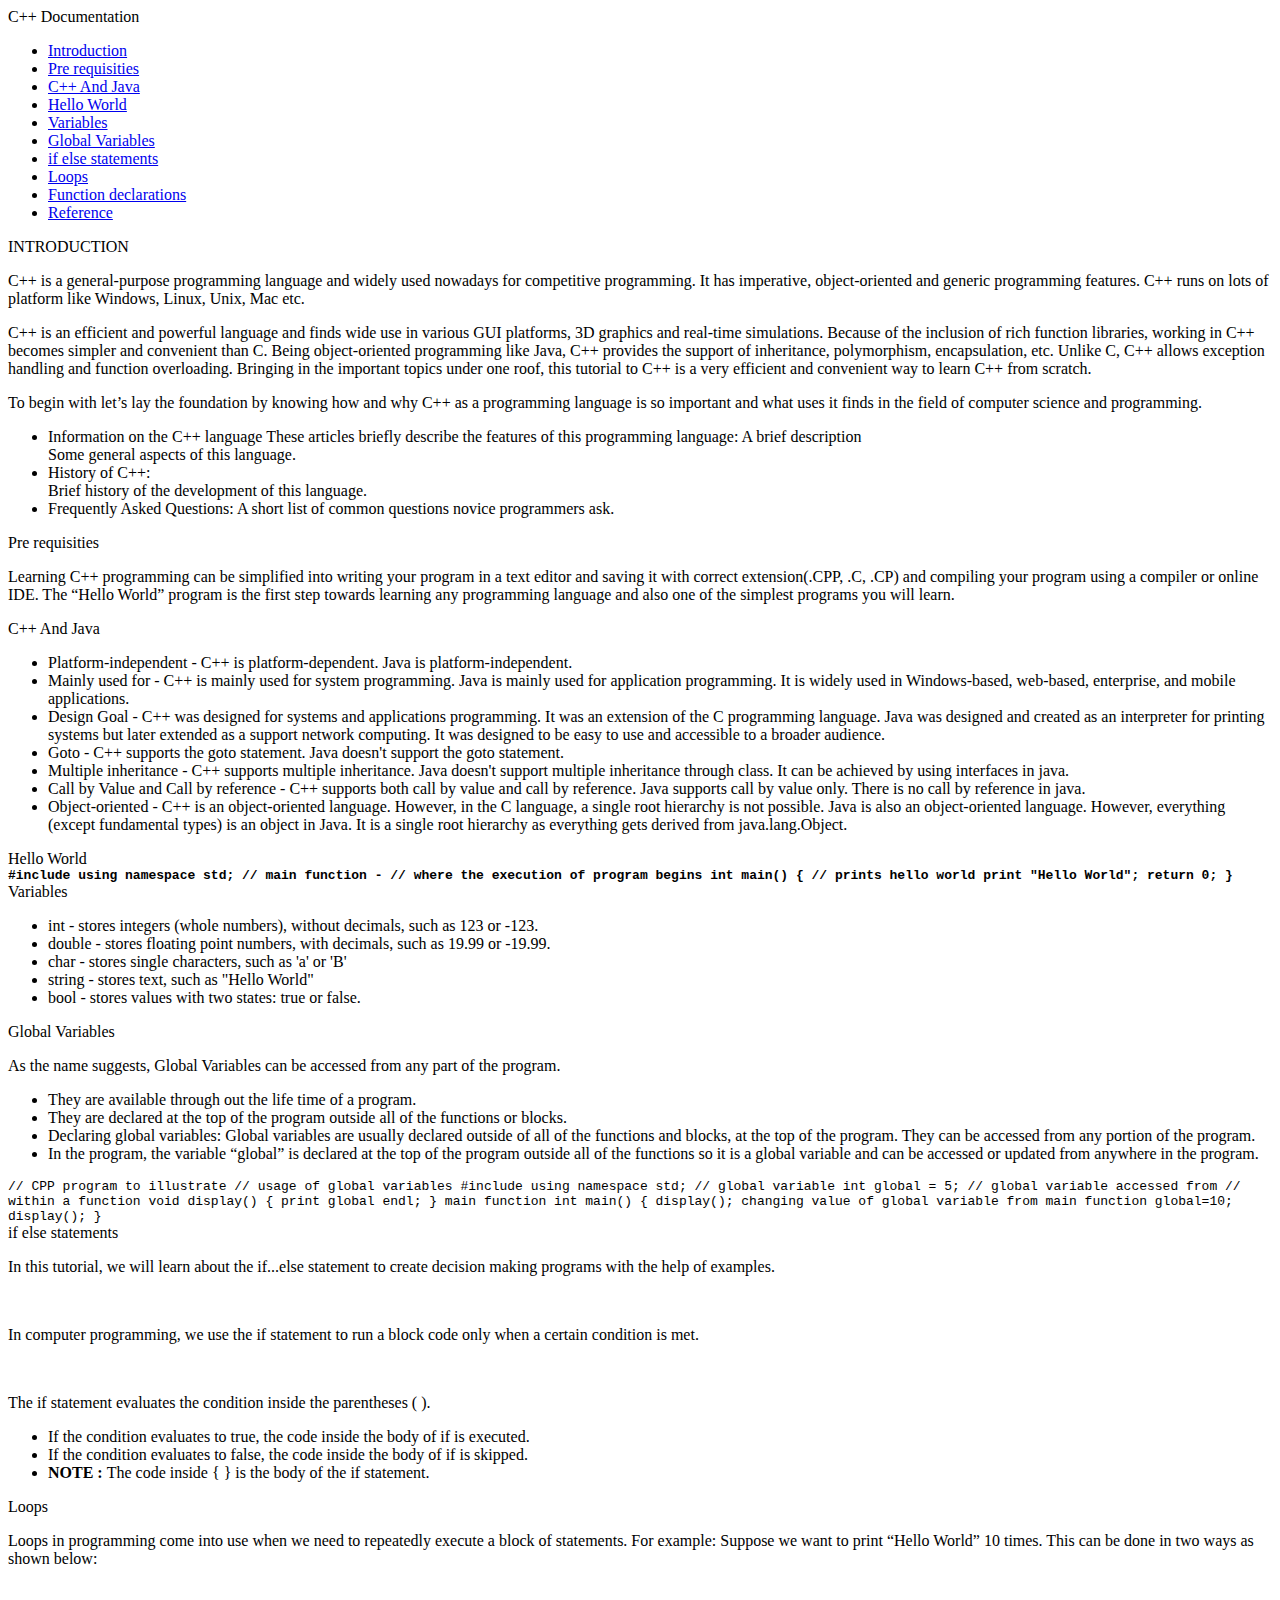
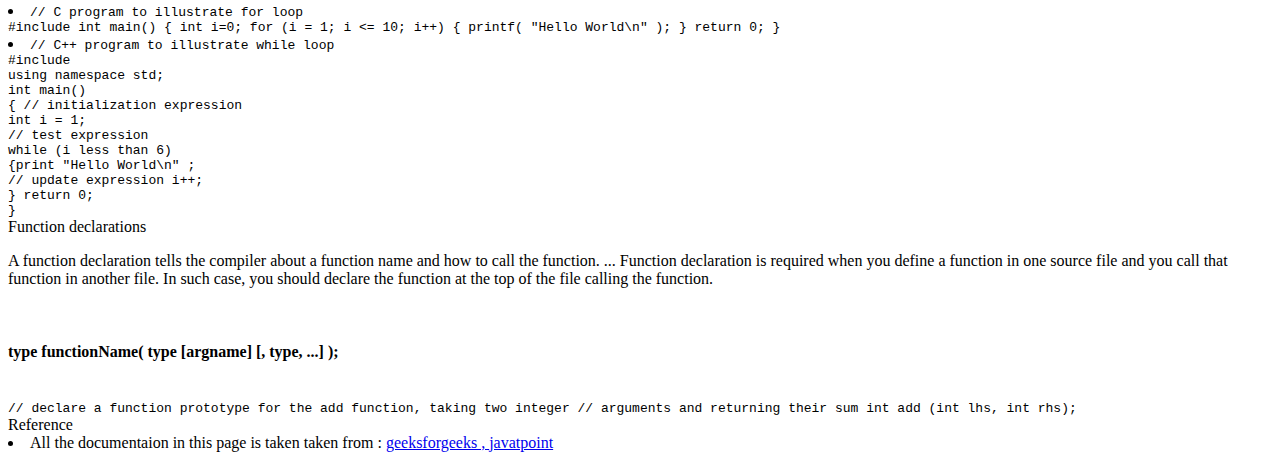
<file: documentation_page/index.html>
<html>
    <head>
    <title>Technical Documentation Page</title>
<link rel="stylesheet" href="C:\Users\manikittu\OneDrive\Desktop\freeCodeCamp\documentation_page\index.css">
<script src="https://cdn.freecodecamp.org/testable-projects-fcc/v1/bundle.js"></script>
</head>
    
    <nav id="navbar">
        <header>C++ Documentation</header>
        <ul>
            <li><a href="#INTRODUCTION" class="nav-link">Introduction</a></li>
            <li><a href="#Pre_requisities" class="nav-link">Pre requisities</a></li>
            <li><a href="#C++_And_Java" class="nav-link">C++ And Java</a></li>
            <li><a href="#Hello_World" class="nav-link">Hello World</a></li>
            <li><a href="#Variables" class="nav-link">Variables</a></li>
            <li><a href="#Global_Variables" class="nav-link">Global Variables</a></li>
            <li><a href="#if_else_statements" class="nav-link">if else statements</a></li>
            <li><a href="#Loops" class="nav-link">Loops</a></li>
            <li><a href="#Function_declarations" class="nav-link">Function declarations</a></li>
            <li><a href="#Reference" class="nav-link">Reference</a></li>
        </ul>
    </nav>


    <main id="main-doc">
        <section class="main-section" id="INTRODUCTION">
        <header>INTRODUCTION</header>
        <article>
            <p>C++ is a general-purpose programming language and widely used nowadays for competitive programming. It has imperative,
            object-oriented and generic programming features. C++ runs on lots of platform like Windows, Linux, Unix, Mac etc.</p>
            <p>C++ is an efficient and powerful language and finds wide use in various GUI platforms, 3D graphics and real-time
            simulations. Because of the inclusion of rich function libraries, working in C++ becomes simpler and convenient than C.
            Being object-oriented programming like Java, C++ provides the support of inheritance, polymorphism, encapsulation, etc.
            Unlike C, C++ allows exception handling and function overloading. Bringing in the important topics under one roof, this
            tutorial to C++ is a very efficient and convenient way to learn C++ from scratch.</p>
            <p>To begin with let’s lay the foundation by knowing how and why C++ as a programming language is so important and what
            uses it finds in the field of computer science and programming.</p>
            <ul>
                <li>Information on the C++ language
                These articles briefly describe the features of this programming language:
                A brief description<br>
                Some general aspects of this language.
            </li>
            <li>History of C++:<br>
            Brief history of the development of this language.
            </li>
            <li>Frequently Asked Questions:
            A short list of common questions novice programmers ask.
            </li>
            </ul>
        </article>
        </section>
        <section class="main-section" id="Pre_requisities">
        <header>Pre requisities</header>
        <article>
            <p>Learning C++ programming can be simplified into writing your program in a text editor and saving it with correct
            extension(.CPP, .C, .CP) and compiling your program using a compiler or online IDE. The “Hello World” program is the
            first step towards learning any programming language and also one of the simplest programs you will learn.</p>
        </article>
        </section>
        <section class="main-section" id="C++_And_Java">
        <header>C++ And Java</header>
        <article>
            <p>
                <ul>
                    <li>Platform-independent - C++ is platform-dependent. Java is platform-independent.</li>
                    <li>Mainly used for -  C++ is mainly used for system programming. Java is mainly used for application programming. It is widely
                    used in Windows-based, web-based, enterprise, and mobile applications.</li>
                    <li>Design Goal - C++ was designed for systems and applications programming. It was an extension of the C programming
                    language. Java was designed and created as an interpreter for printing systems but later extended as a support network
                    computing. It was designed to be easy to use and accessible to a broader audience.</li>
                    <li>
                        Goto -  C++ supports the goto statement. Java doesn't support the goto statement.
                    </li>
                    <li>Multiple inheritance - C++ supports multiple inheritance. Java doesn't support multiple inheritance through class. It can
                    be achieved by using interfaces in java.</li>
                    <li>Call by Value and Call by reference - C++ supports both call by value and call by reference. Java supports call by value
                        only. There is no call by reference in java.</li>
                    <li>Object-oriented - C++ is an object-oriented language. However, in the C language, a single root hierarchy is not possible.
                    Java is also an object-oriented language. However, everything (except fundamental types) is an object in Java. It is a
                    single root hierarchy as everything gets derived from java.lang.Object.</li>
                    </ul>
            </p>
        </article>
        </section>
        <section class="main-section" id="Hello_World">
        <header>Hello World</header>
        <article>
            <code><b>
                #include<iostream> 
                
                    using namespace std; 
                
                    // main function -
                    // where the execution of program begins 
                    int main() 
                    { 
                    // prints hello world 
                    print "Hello World"; 
                    return 0; 
                    }
            </b></code>
        </article>
        </section>
        <section class="main-section" id="Variables">
            <header>Variables</header>
            <article>
                <ul>
                    <li>int - stores integers (whole numbers), without decimals, such as 123 or -123.</li>
                    <li>double - stores floating point numbers, with decimals, such as 19.99 or -19.99.</li>
                    <li>char - stores single characters, such as 'a' or 'B'</li>
                    <li>string - stores text, such as "Hello World"</li>
                    <li>bool - stores values with two states: true or false.</li>
                </ul>
            </article>
        </section>
        <section class="main-section" id="Global_Variables">
            <header>Global Variables</header>
            <article>
                <p>As the name suggests, Global Variables can be accessed from any part of the program.</p>
                <ul>
                    <li>They are available through out the life time of a program.</li>
                    <li>They are declared at the top of the program outside all of the functions or blocks.</li>
                    <li>Declaring global variables: Global variables are usually declared outside of all of the functions and blocks, at the top
                    of the program. They can be accessed from any portion of the program.</li>
                    <li>In the program, the variable “global” is declared at the top of the program outside all of the functions so it is a
                    global variable and can be accessed or updated from anywhere in the program.</li>
                </ul>
                <code>
                    // CPP program to illustrate
                    // usage of global variables
                    #include<iostream>
                        using namespace std;
                    
                        // global variable
                        int global = 5;
                    
                        // global variable accessed from
                        // within a function
                        void display()
                        {
                        print global endl; }  main function int main() { display(); changing value of global  variable from main
                            function global=10; display(); }

                </code>
            </article>
        </section>
        <section class="main-section" id="if_else_statements">
            <header>if else statements</header>
            <article>
                <p>In this tutorial, we will learn about the if...else statement to create decision making programs with the help of
                examples.</p><br><p>In computer programming, we use the if statement to run a block code only when a certain condition is met.</p>
                <br>
                <p>The if statement evaluates the condition inside the parentheses ( ).</p>
                <ul>
                <li>If the condition evaluates to true, the code inside the body of if is executed.</li>
                <li>If the condition evaluates to false, the code inside the body of if is skipped.</li>
                <li><b>NOTE : </b>The code inside { } is the body of the if statement.</li>
            </ul>
            </article>
        </section>
        <section class="main-section" id="Loops">
            <header>Loops</header>
            <article>
                <p>
                    Loops in programming come into use when we need to repeatedly execute a block of statements. For example: Suppose we
                    want to print “Hello World” 10 times. This can be done in two ways as shown below:
                    </p>
                    <br>
                    <li>
                        <code>
                            // C program to illustrate for loop <br>
                            #include <stdio.h> 
                                int main() 
                                { 
                                int i=0; 
                                for (i = 1; i <= 10; i++) 
                                    { printf( "Hello World\n" ); 
                                    } return 0; 
                                    }
                        </code>
                      
                       </li>

                       <li>
                    <code>
                        // C++ program to illustrate while loop <br>
                        #include <iostream> <br>
                            using namespace std; <br>
                        
                            int main() <br>
                            {
                            // initialization expression <br>
                            int i = 1; <br>
                            // test expression <br>
                            while (i less than 6) <br>{print "Hello World\n" ; <br>
                            // update expression i++; <br>
                        } return 0; <br>
                    } <br>
                </code>
                </li>
            </article>
        </section>
        <section class="main-section" id="Function_declarations">
            <header>Function declarations</header>
            <article>
                <p>
                    A function declaration tells the compiler about a function name and how to call the function. ... Function declaration
                    is required when you define a function in one source file and you call that function in another file. In such case, you
                    should declare the function at the top of the file calling the function.
                </p> <br>
                <h4>type functionName( type [argname] [, type, ...] );</h4> <br>

                <code>
                    // declare a function prototype for the add function, taking two integer
                // arguments and returning their sum
                int add (int lhs, int rhs);
                </code>

            </article>
        </section>
        <section class="main-section" id="Reference">
            <header>Reference</header>
            <article>
                <li>
                    All the documentaion in this page is taken taken from : 
                <a href="https://www.geeksforgeeks.org/c-plus-plus/">geeksforgeeks , </a>
                <a href="https://www.javatpoint.com/cpp-tutorial">javatpoint</a>

            
            </li>
            </article>
        </section>
    </main>
</html>
</file>
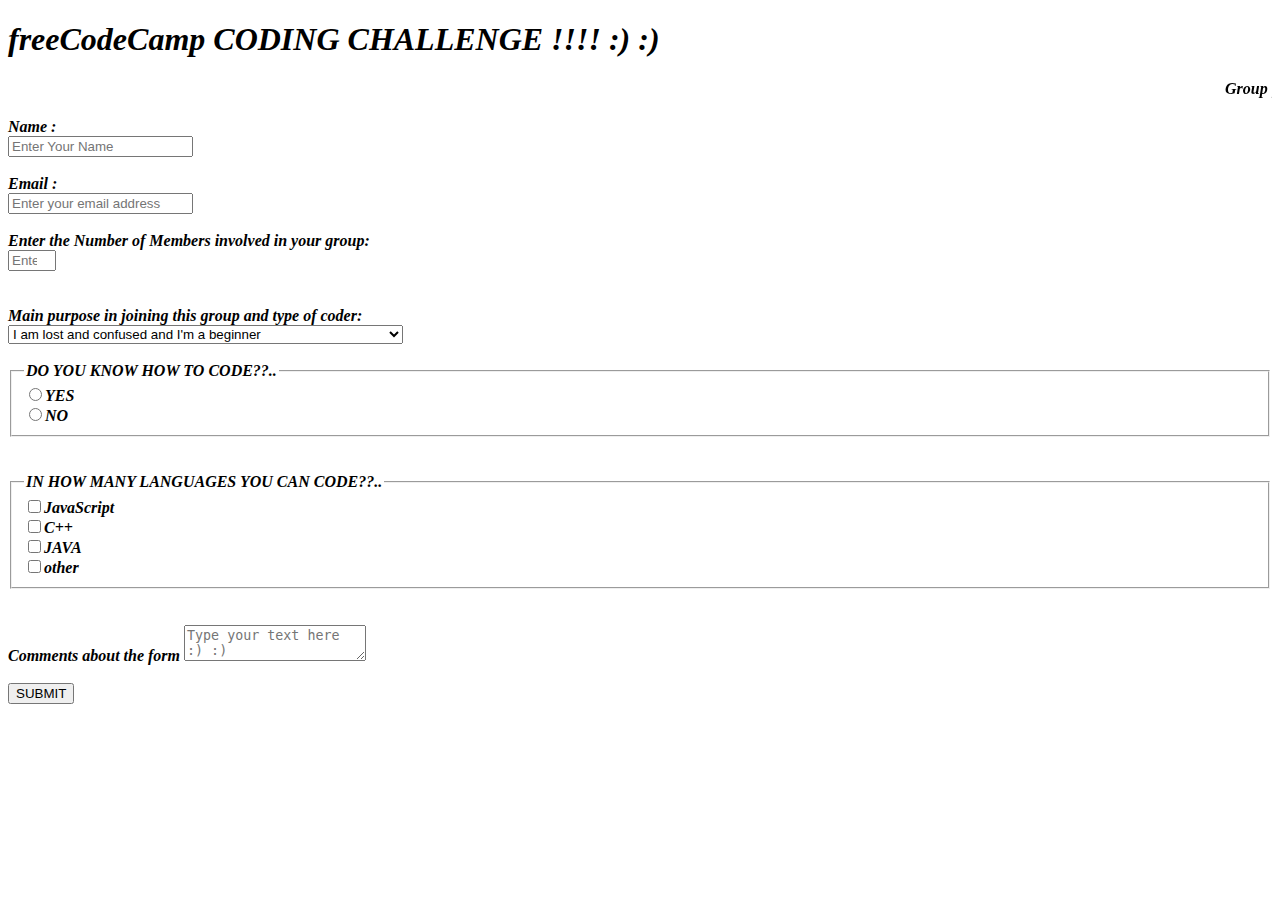
<file: surveyForm/index.html>
<!Doctype html>
<html>
<head>
    <meta charset="utf-8">
    <meta name="viewport" content="width=device-width,intial-scale=1,maximum-scale=1,user-scalable=no">
    <script src="C:\Users\manikittu\OneDrive\Desktop\freeCodeCamp\surveyForm\survey.css"></script>
    <link rel="stylesheet" type="text/css" href="C:\Users\manikittu\OneDrive\Desktop\freeCodeCamp\surveyForm\survey.css">
</head>
<body>
    
    <div>
        <h1 id="title"><i><strong><b>freeCodeCamp CODING CHALLENGE !!!! :) :) </h1>
        <p id="description"><marquee>Group for Coders Who are Interested in Competative Programming</marquee></p>

        <form id="survey-form">
            <label for="name" id="name">Name : </label>
            <br>
            <input type="text" id="name" id="name" required placeholder="Enter Your Name">
            <br>
            <br>
            <label for="email" id="email-label">Email : </label>
            <br>
            <input type="email" id="email" required placeholder="Enter your email address">
            <br><br>
            <label for="number" id="number-label">Enter the Number of Members involved in your group: </label><br>

            <input type="number" id="number" placeholder="Enter Your Number" min="1" max="5" required>
            <br><br>
            <br>
            <label for="join-question">Main purpose in joining this group and type of coder:</label><br>
            <select name="join-quesion" id="dropdown" list="join-list">
                <option value="beginner">I am lost and confused and I'm a beginner</option>
                <option value="intermediate">I learn best in groups and I can code to a intermediate level</option>
                <option value="Advance coders">I like to meet people who love to code and I'm a advance coder</option>
                <option value="other">Other</option>
            </select>
            <br>
            <br>
            <fieldset>
                <legend>DO YOU KNOW HOW TO CODE??..</legend>
                <input type="radio" name="topCoder">YES<br>
                <input type="radio" name="topCoder">NO<br>
            </fieldset>
            <br><br>
            <fieldset>
                <legend>IN HOW MANY LANGUAGES YOU CAN CODE??..</legend>
                <label><input type="checkbox" value="JavaScript">JavaScript</label><br>
                <label><input type="checkbox" value="C++">C++</label><br>
                <label><input type="checkbox" value="JAVA">JAVA</label><br>
                <label><input type="checkbox" value="other">other</label><br>
            </fieldset>
            <br><br>
            <label for="formReview"><b><strong>Comments about the form</label>
            <textarea id="comments" name="comments" maxlength="250" placeholder="Type your text here :) :)"></textarea>
            <br>
            <br>
            <div id="btn-div">
                <button type="button" id="submit">SUBMIT</button>
            </div>
        </form>
    </div>
</body>

</html>
</file>
